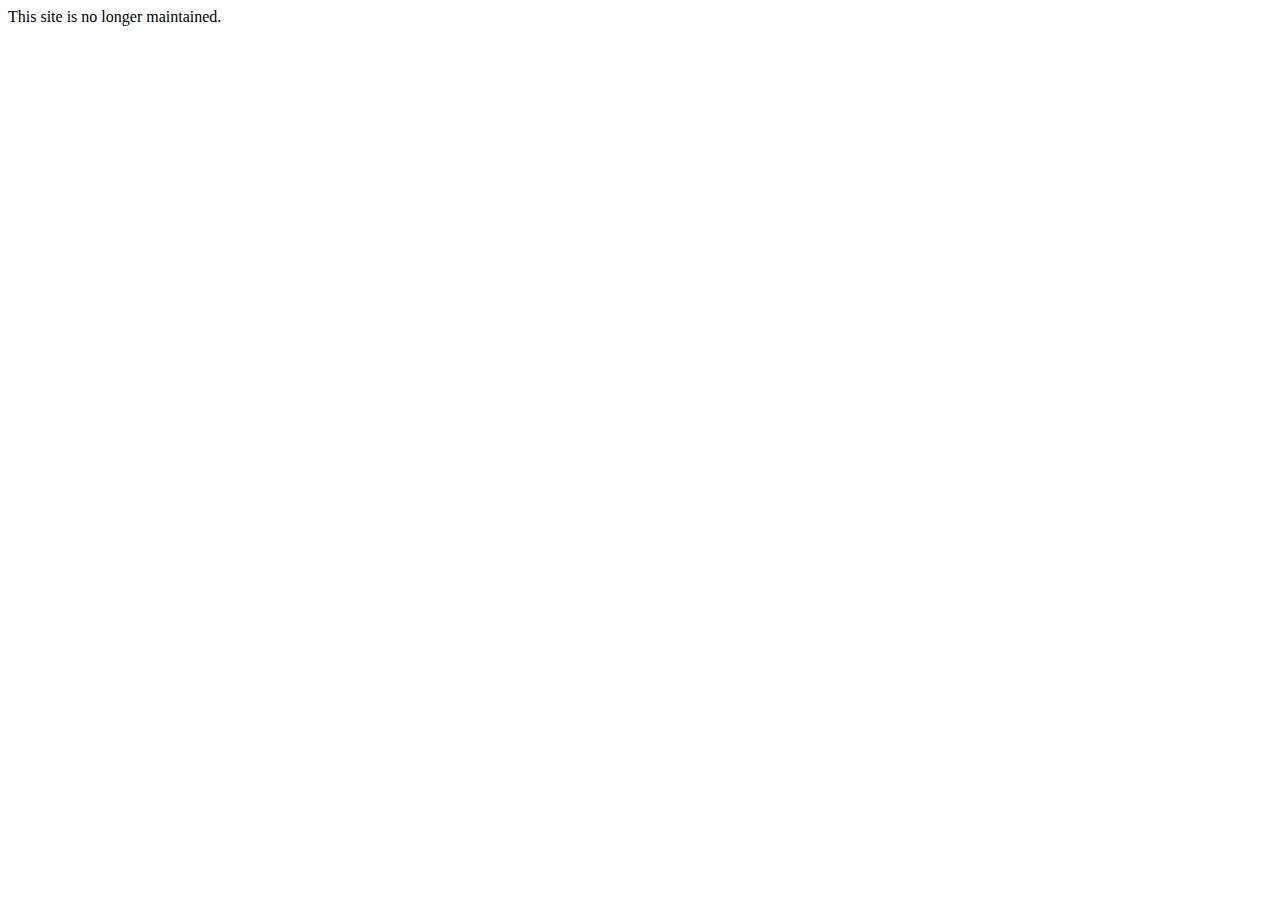
<file: index.html>
<!DOCTYPE html>
<html lang="zxx" class="no-js">
<head>
  <!-- Google Tag Manager -->
  <script>(function(w,d,s,l,i){w[l]=w[l]||[];w[l].push({'gtm.start':
  new Date().getTime(),event:'gtm.js'});var f=d.getElementsByTagName(s)[0],
  j=d.createElement(s),dl=l!='dataLayer'?'&l='+l:'';j.async=true;j.src=
  'https://www.googletagmanager.com/gtm.js?id='+i+dl;f.parentNode.insertBefore(j,f);
  })(window,document,'script','dataLayer','GTM-PL46B8R');</script>
  <!-- End Google Tag Manager -->
	<!-- Mobile Specific Meta -->
	<meta name="viewport" content="width=device-width, initial-scale=1, shrink-to-fit=no">
	<!-- Favicon-->
  <link rel="icon" type="image/png" href="img/favicon-32x32.png" sizes="32x32" />
  <link rel="icon" type="image/png" href="img/favicon-16x16.png" sizes="16x16" />
  <!-- Meta Tags -->
  <meta name="keywords" content="resume, resumes, resume review, resume critic, jobs, interviews, professional, consultant, next level resume, next level resumes">
  <meta name="description" content="Have an affordable professional resume consultant work with you to create the perfect resume." />
  <!-- Open Graph tags -->
  <meta property="og:url" content="http://nextlevelresu.me/" />
  <meta property="og:type" content="product" />
  <meta property="og:title" content="Next Level Resumes" />
  <meta property="og:description" content="Have an affordable professional resume consultant work with you to create the perfect resume." />
  <meta property="og:image" content="http://nextlevelresu.me/img/preview.png" />
	<!-- meta character set -->
	<meta charset="UTF-8">
	<!-- Site Title -->
	<title>Next Level Resumes</title>

	</head>
	<body class="dup-body">
    <!-- Google Tag Manager (noscript) -->
    <noscript><iframe src="https://www.googletagmanager.com/ns.html?id=GTM-PL46B8R"
    height="0" width="0" style="display:none;visibility:hidden"></iframe></noscript>
    <!-- End Google Tag Manager (noscript) -->

		<div>This site is no longer maintained.</div>

		<script src="js/vendor/jquery-2.2.4.min.js"></script>
		<script src="https://cdnjs.cloudflare.com/ajax/libs/popper.js/1.11.0/umd/popper.min.js" integrity="sha384-b/U6ypiBEHpOf/4+1nzFpr53nxSS+GLCkfwBdFNTxtclqqenISfwAzpKaMNFNmj4" crossorigin="anonymous"></script>
		<script src="js/vendor/bootstrap.min.js"></script>
		<script src="js/jquery.ajaxchimp.min.js"></script>
		<script src="js/owl.carousel.min.js"></script>
		<script src="js/jquery.nice-select.min.js"></script>
		<script src="js/jquery.magnific-popup.min.js"></script>
		<script src="js/main.js"></script>
	</body>
</html>
</file>
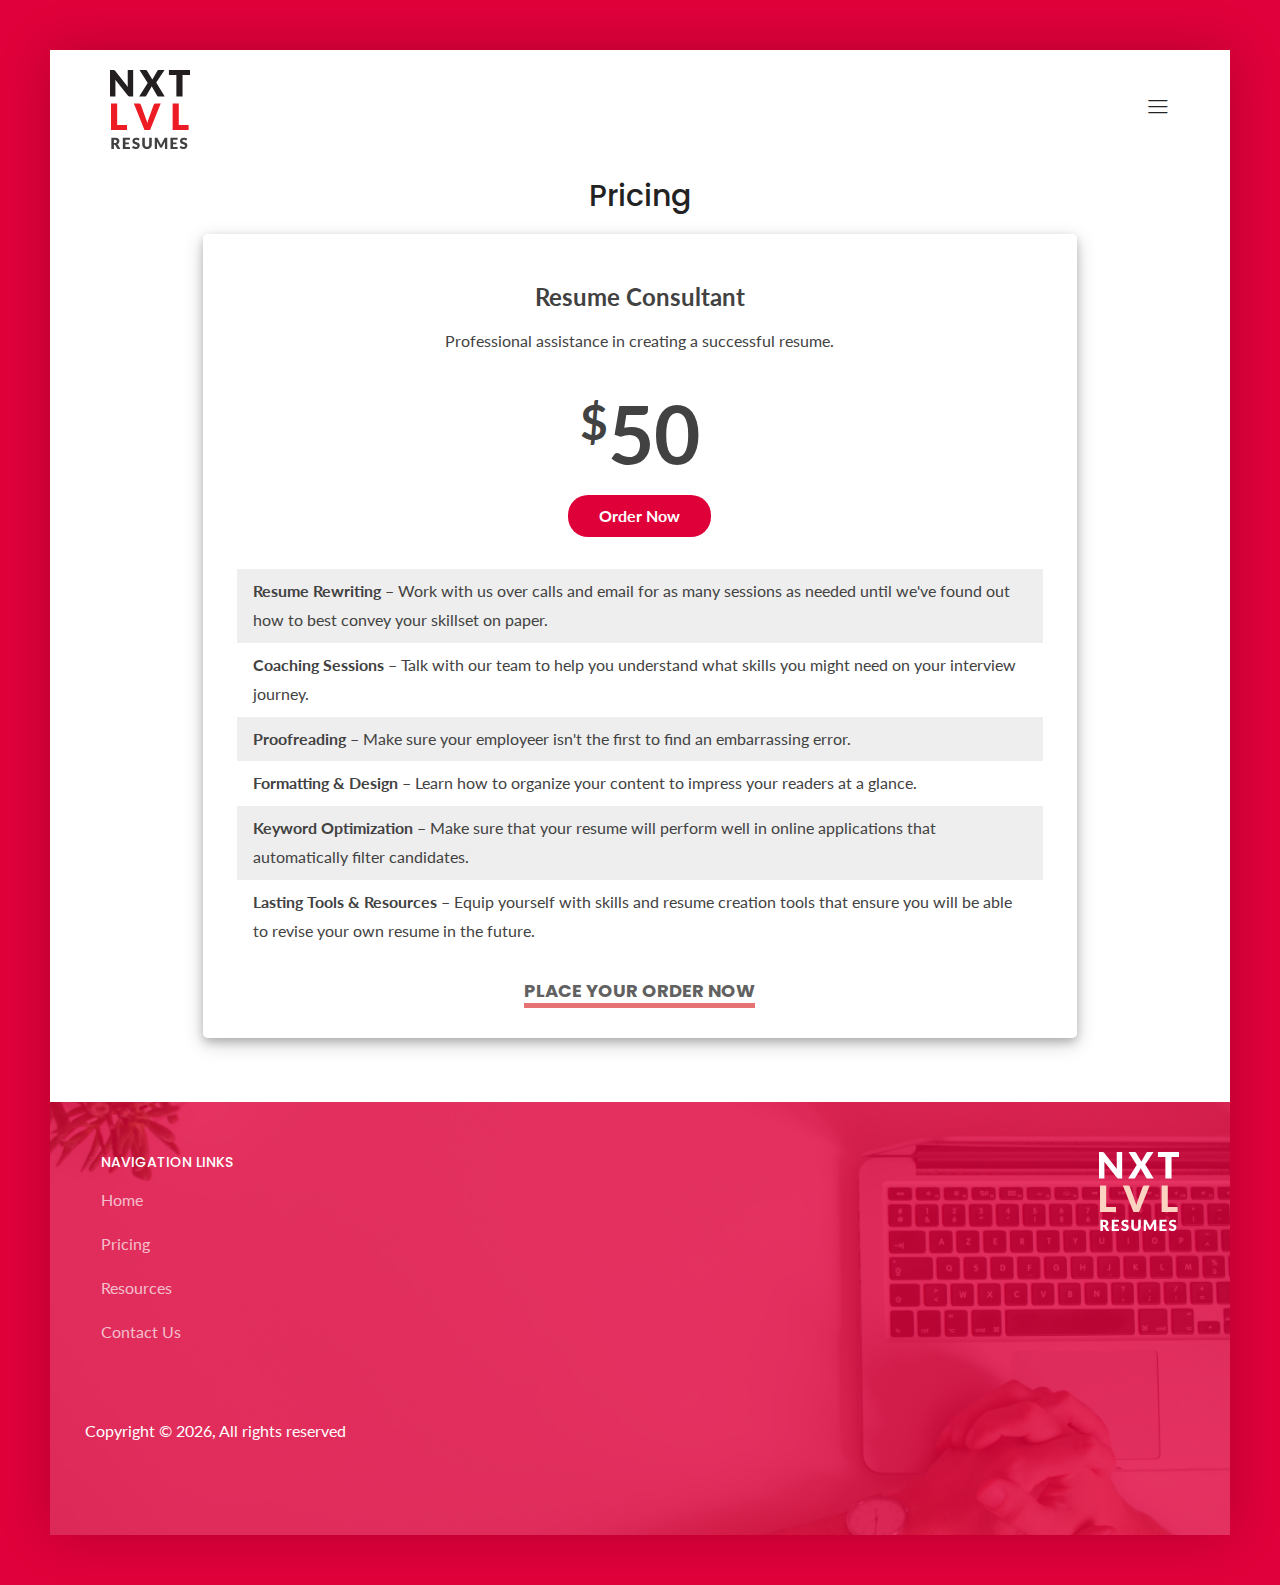
<file: pricing.html>
<!DOCTYPE html>
<html lang="zxx" class="no-js">
<head>
  <!-- Google Tag Manager -->
  <script>(function(w,d,s,l,i){w[l]=w[l]||[];w[l].push({'gtm.start':
  new Date().getTime(),event:'gtm.js'});var f=d.getElementsByTagName(s)[0],
  j=d.createElement(s),dl=l!='dataLayer'?'&l='+l:'';j.async=true;j.src=
  'https://www.googletagmanager.com/gtm.js?id='+i+dl;f.parentNode.insertBefore(j,f);
  })(window,document,'script','dataLayer','GTM-PL46B8R');</script>
  <!-- End Google Tag Manager -->
	<!-- Mobile Specific Meta -->
	<meta name="viewport" content="width=device-width, initial-scale=1, shrink-to-fit=no">
	<!-- Favicon-->
  <link rel="icon" type="image/png" href="img/favicon-32x32.png" sizes="32x32" />
  <link rel="icon" type="image/png" href="img/favicon-16x16.png" sizes="16x16" />
	<!-- Meta Tags -->
	<meta name="keywords" content="resume, resumes, resume review, resume critic, jobs, interviews, professional, consultant">
  <meta name="description" content="Have an affordable professional resume consultant work with you to create the perfect resume." />
  <!-- Open Graph tags -->
  <meta property="og:url" content="http://nextlevelresu.me/" />
  <meta property="og:type" content="product" />
  <meta property="og:title" content="Next Level Resumes – Pricing" />
  <meta property="og:description" content="Have an affordable professional resume consultant work with you to create the perfect resume." />
  <meta property="og:image" content="http://nextlevelresu.me/img/preview.png" />
	<!-- meta character set -->
	<meta charset="UTF-8">
	<!-- Site Title -->
	<title>Pricing</title>

	<link href="https://fonts.googleapis.com/css?family=Poppins:100,300,500" rel="stylesheet">
  <link href="https://fonts.googleapis.com/css?family=Lato:400,700" rel="stylesheet">
		<!--
		CSS
		============================================= -->
		<link rel="stylesheet" href="css/linearicons.css">
		<link rel="stylesheet" href="css/owl.carousel.css">
		<link rel="stylesheet" href="css/font-awesome.min.css">
		<link rel="stylesheet" href="css/nice-select.css">
		<link rel="stylesheet" href="css/magnific-popup.css">
		<link rel="stylesheet" href="css/bootstrap.css">
		<link rel="stylesheet" href="css/main.css">
    <link rel="stylesheet" href="css/custom.css">
	</head>
	<body class="dup-body">
    <!-- Google Tag Manager (noscript) -->
    <noscript><iframe src="https://www.googletagmanager.com/ns.html?id=GTM-PL46B8R"
    height="0" width="0" style="display:none;visibility:hidden"></iframe></noscript>
    <!-- End Google Tag Manager (noscript) -->
		<div class="dup-body-wrap">
			<!-- Start Header Area -->
			<header class="default-header">
				<div class="header-wrap">
					<div class="header-top d-flex justify-content-between align-items-center">
						<div class="logo">
              <a href="index.html"><img src="img/logo.svg" style="width:5rem" alt=""></a>
						</div>
						<div class="main-menubar d-flex align-items-center">
							<nav class="hide">
                <a href="index.html">Home</a>
								<a href="pricing.html">Pricing</a>
								<a href="resources.html">Resources</a>
							</nav>
							<div class="menu-bar"><span class="lnr lnr-menu"></span></div>
						</div>
					</div>
				</div>
			</header>
		<!-- End Header Area -->
		<!-- Start Banner Area -->
		<section class="generic-banner relative">
			<div class="container">
				<div class="row justify-content-center">
					<div class="col-lg-10">
						<div class="banner-content normal-page" style="padding-top:8rem;padding-bottom:4rem;">
							<h2 class="text-center">Pricing</h2>

              <div class="pricing-box">
                <p style="font-weight:bold;font-size:1.5rem;">Resume Consultant</p>
                <p>Professional assistance in creating a successful resume.</p>
                <div style="padding-top:1rem;padding-bottom:1rem;">
                  <p style="font-weight:bold;font-size:5rem;padding:2rem;"><sup style="color:#424242;font-size:3rem">$</sup>50</p>
                  <a href="https://zohosecurepay.com/checkout/8rzsr2b-vgiw2kw79sux2/Next-Level-Resume-Consultant" id="pay-1" style="margin:1rem;text-decoration:none" class="genric-btn primary circle">Order Now</a>
                </div>

                <div class="price-row dark-row"><b>Resume Rewriting</b> – Work with us over calls and email for as many sessions as needed until we've found out how to best convey your skillset on paper.</div>
                <div class="price-row light-row"><b>Coaching Sessions</b> – Talk with our team to help you understand what skills you might need on your interview journey.</div>
                <div class="price-row dark-row"><b>Proofreading</b> – Make sure your employeer isn't the first to find an embarrassing error.</div>
                <div class="price-row light-row"><b>Formatting & Design</b> – Learn how to organize your content to impress your readers at a glance.</div>
                <div class="price-row dark-row"><b>Keyword Optimization</b> – Make sure that your resume will perform well in online applications that automatically filter candidates.</div>
                <div class="price-row light-row"><b>Lasting Tools & Resources</b> – Equip yourself with skills and resume creation tools that ensure you will be able to revise your own resume in the future.</div>

                <h4 class="order-link"><a href="https://zohosecurepay.com/checkout/8rzsr2b-vgiw2kw79sux2/Next-Level-Resume-Consultant" id="pay-2">PLACE YOUR ORDER NOW</a></h4>

              </div>

              <!-- <div class="">
                <p style="font-weight:bold;font-size:70px;text-align:center;padding:1rem;">$50</p>
                <h3 >Resume Consultant</h3>
                <p>Professional assistance in creating a successful resume.</p>
              </div> -->

						</div>
					</div>
				</div>
			</div>
		</section>


		<!-- Strat Footer Area -->
    <footer class="section-gap footer-widget-area">
			<div class="overlay overlay-bg"></div>
			<div class="container">
				<div class="row justify-content-between" style="padding-left:1rem;padding-right:1rem;">
					<div class="col-lg-3 col-sm-6">
						<div class="single-footer-widget">
							<h6 class="text-white text-uppercase mb-20">Navigation Links</h6>
							<ul class="footer-nav">
                <li><a href="index.html">Home</a></li>
								<li><a href="pricing.html">Pricing</a></li>
								<li><a href="resources.html">Resources</a></li>
								<li><a href="mailto:inquiries@nextlevelresu.me">Contact Us</a></li>
							</ul>
						</div>
					</div>
					<div class="col-lg-3 col-sm-6">
						<div class="single-footer-widget" style="float:right">
              <a href="index.html"><img src="img/logo2.svg" style="width:5rem" alt=""></a>
						</div>
					</div>
				</div>
				<div class="footer-bottom d-flex justify-content-between align-items-center flex-wrap">
					<p class="footer-text m-0">Copyright &copy; <span id="copyrt"></span>, All rights reserved</p>
				</div>
			</div>
		</footer>
		<!-- End Footer Area -->
		</div>

    <!-- Update Copyright year -->
    <script type="text/javascript">
      var curYear = new Date().getFullYear();
      document.getElementById('copyrt').innerHTML += curYear;
    </script>
		<script src="js/vendor/jquery-2.2.4.min.js"></script>
		<script src="https://cdnjs.cloudflare.com/ajax/libs/popper.js/1.11.0/umd/popper.min.js" integrity="sha384-b/U6ypiBEHpOf/4+1nzFpr53nxSS+GLCkfwBdFNTxtclqqenISfwAzpKaMNFNmj4" crossorigin="anonymous"></script>
		<script src="js/vendor/bootstrap.min.js"></script>
		<script src="js/jquery.ajaxchimp.min.js"></script>
		<script src="js/owl.carousel.min.js"></script>
		<script src="js/jquery.nice-select.min.js"></script>
		<script src="js/jquery.magnific-popup.min.js"></script>
		<script src="js/main.js"></script>
	</body>
</html>
</file>
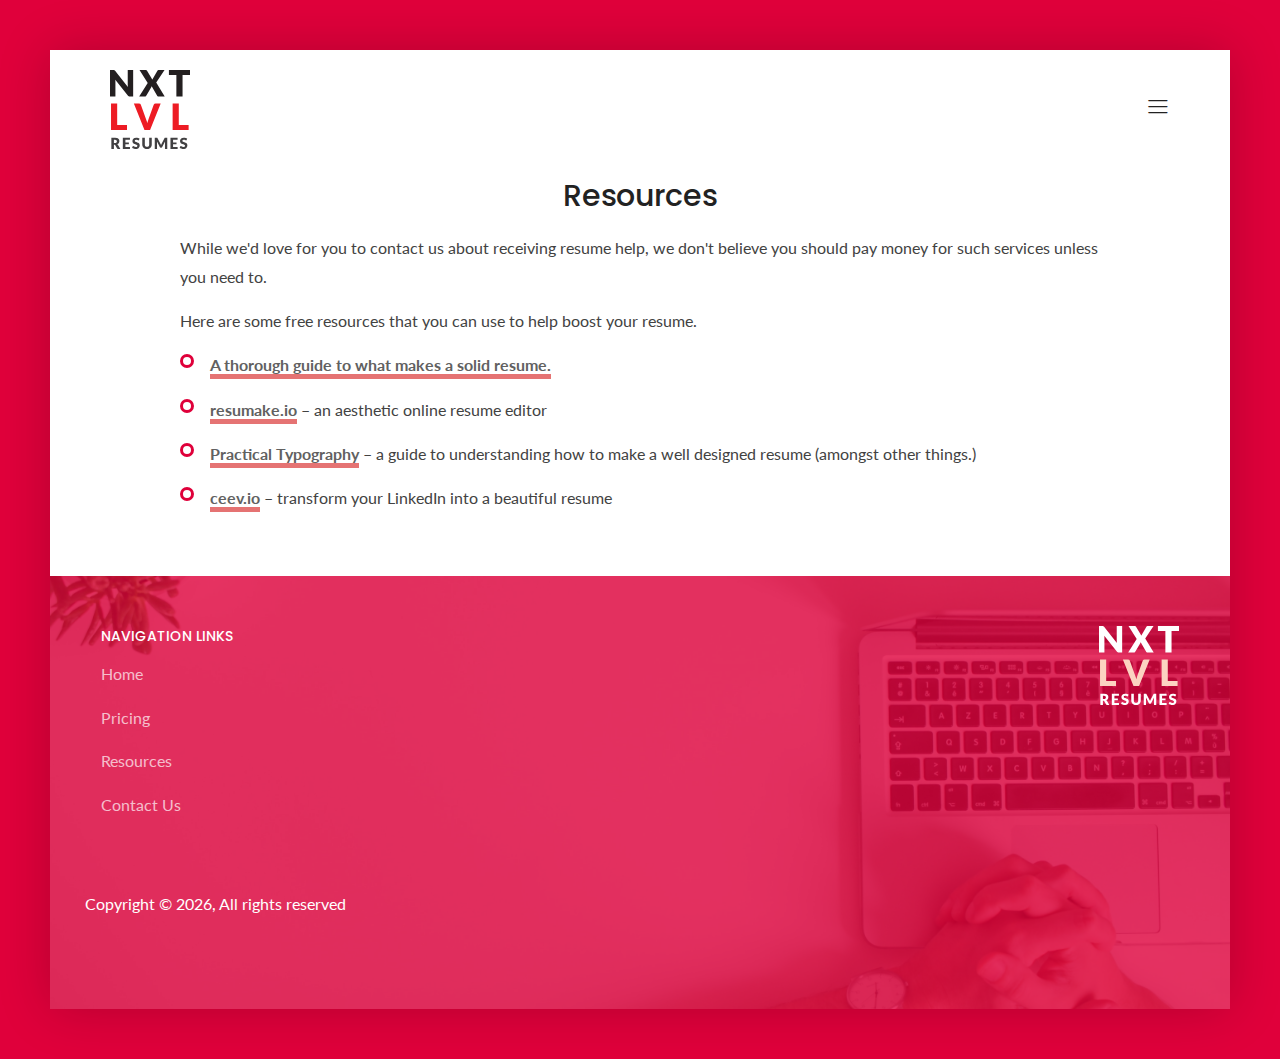
<file: resources.html>
<!DOCTYPE html>
<html lang="zxx" class="no-js">
<head>
  <!-- Google Tag Manager -->
  <script>(function(w,d,s,l,i){w[l]=w[l]||[];w[l].push({'gtm.start':
  new Date().getTime(),event:'gtm.js'});var f=d.getElementsByTagName(s)[0],
  j=d.createElement(s),dl=l!='dataLayer'?'&l='+l:'';j.async=true;j.src=
  'https://www.googletagmanager.com/gtm.js?id='+i+dl;f.parentNode.insertBefore(j,f);
  })(window,document,'script','dataLayer','GTM-PL46B8R');</script>
  <!-- End Google Tag Manager -->
	<!-- Mobile Specific Meta -->
	<meta name="viewport" content="width=device-width, initial-scale=1, shrink-to-fit=no">
	<!-- Favicon-->
  <link rel="icon" type="image/png" href="img/favicon-32x32.png" sizes="32x32" />
  <link rel="icon" type="image/png" href="img/favicon-16x16.png" sizes="16x16" />
  <!-- Meta Tags -->
  <meta name="keywords" content="resume, resumes, resume review, resume critic, jobs, interviews, professional, consultant">
  <meta name="description" content="Have an affordable professional resume consultant work with you to create the perfect resume." />
  <!-- Open Graph tags -->
  <meta property="og:url" content="http://nextlevelresu.me/" />
  <meta property="og:type" content="product" />
  <meta property="og:title" content="Next Level Resumes – Resources" />
  <meta property="og:description" content="Have an affordable professional resume consultant work with you to create the perfect resume." />
  <meta property="og:image" content="http://nextlevelresu.me/img/preview.png" />
	<!-- meta character set -->
	<meta charset="UTF-8">
	<!-- Site Title -->
	<title>Resources</title>

	<link href="https://fonts.googleapis.com/css?family=Poppins:100,300,500" rel="stylesheet">
  <link href="https://fonts.googleapis.com/css?family=Lato:400,700" rel="stylesheet">
		<!--
		CSS
		============================================= -->
		<link rel="stylesheet" href="css/linearicons.css">
		<link rel="stylesheet" href="css/owl.carousel.css">
		<link rel="stylesheet" href="css/font-awesome.min.css">
		<link rel="stylesheet" href="css/nice-select.css">
		<link rel="stylesheet" href="css/magnific-popup.css">
		<link rel="stylesheet" href="css/bootstrap.css">
		<link rel="stylesheet" href="css/main.css">
    <link rel="stylesheet" href="css/custom.css">
	</head>
	<body class="dup-body">
    <!-- Google Tag Manager (noscript) -->
    <noscript><iframe src="https://www.googletagmanager.com/ns.html?id=GTM-PL46B8R"
    height="0" width="0" style="display:none;visibility:hidden"></iframe></noscript>
    <!-- End Google Tag Manager (noscript) -->
		<div class="dup-body-wrap">
			<!-- Start Header Area -->
			<header class="default-header">
				<div class="header-wrap">
					<div class="header-top d-flex justify-content-between align-items-center">
						<div class="logo">
              <a href="index.html"><img src="img/logo.svg" style="width:5rem" alt=""></a>
						</div>
						<div class="main-menubar d-flex align-items-center">
							<nav class="hide">
                <a href="index.html">Home</a>
								<a href="pricing.html">Pricing</a>
								<a href="resources.html">Resources</a>
							</nav>
							<div class="menu-bar"><span class="lnr lnr-menu"></span></div>
						</div>
					</div>
				</div>
			</header>
		<!-- End Header Area -->
		<!-- Start Banner Area -->
		<section class="generic-banner relative">
			<div class="container">
				<div class="row justify-content-center">
					<div class="col-lg-10">
						<div class="banner-content normal-page" style="padding-top:8rem;padding-bottom:4rem;">
							<h2 class="text-center">Resources</h2>
              <p>While we'd love for you to contact us about receiving resume help, we don't believe you should pay money for such services unless you need to.</p>
              <p>Here are some free resources that you can use to help boost your resume.</p>
              <ul class="unordered-list">
                <li><a href="https://medium.com/@RyanJosephHill/the-perfect-resume-34321750da58">A thorough guide to what makes a solid resume.</a></li>
                <li><a href="https://resumake.io/">resumake.io</a> – an aesthetic online resume editor</li>
                <li><a href="https://practicaltypography.com/resumes.html">Practical Typography</a> – a guide to understanding how to make a well designed resume (amongst other things.)</li>
                <li><a href="https://ceev.io/">ceev.io</a> – transform your LinkedIn into a beautiful resume</li>
              </ul>
						</div>
					</div>
				</div>
			</div>
		</section>


		<!-- Strat Footer Area -->
    <footer class="section-gap footer-widget-area">
			<div class="overlay overlay-bg"></div>
			<div class="container">
				<div class="row justify-content-between" style="padding-left:1rem;padding-right:1rem;">
					<div class="col-lg-3 col-sm-6">
						<div class="single-footer-widget">
							<h6 class="text-white text-uppercase mb-20">Navigation Links</h6>
							<ul class="footer-nav">
                <li><a href="index.html">Home</a></li>
								<li><a href="pricing.html">Pricing</a></li>
								<li><a href="resources.html">Resources</a></li>
								<li><a href="mailto:inquiries@nextlevelresu.me">Contact Us</a></li>
							</ul>
						</div>
					</div>
					<div class="col-lg-3 col-sm-6">
						<div class="single-footer-widget" style="float:right">
              <a href="index.html"><img src="img/logo2.svg" style="width:5rem" alt=""></a>
						</div>
					</div>
				</div>
				<div class="footer-bottom d-flex justify-content-between align-items-center flex-wrap">
					<p class="footer-text m-0">Copyright &copy; <span id="copyrt"></span>, All rights reserved</p>
				</div>
			</div>
		</footer>
		<!-- End Footer Area -->
		</div>

    <!-- Update Copyright year -->
    <script type="text/javascript">
      var curYear = new Date().getFullYear();
      document.getElementById('copyrt').innerHTML += curYear;
    </script>
		<script src="js/vendor/jquery-2.2.4.min.js"></script>
		<script src="https://cdnjs.cloudflare.com/ajax/libs/popper.js/1.11.0/umd/popper.min.js" integrity="sha384-b/U6ypiBEHpOf/4+1nzFpr53nxSS+GLCkfwBdFNTxtclqqenISfwAzpKaMNFNmj4" crossorigin="anonymous"></script>
		<script src="js/vendor/bootstrap.min.js"></script>
		<script src="js/jquery.ajaxchimp.min.js"></script>
		<script src="js/owl.carousel.min.js"></script>
		<script src="js/jquery.nice-select.min.js"></script>
		<script src="js/jquery.magnific-popup.min.js"></script>
		<script src="js/main.js"></script>
	</body>
</html>
</file>
<file: css/linearicons.css>
@font-face {
	font-family: 'Linearicons-Free';
	src:url('../fonts/Linearicons-Free.eot?w118d');
	src:url('../fonts/Linearicons-Free.eot?#iefixw118d') format('embedded-opentype'),
		url('../fonts/Linearicons-Free.woff2?w118d') format('woff2'),
		url('../fonts/Linearicons-Free.woff?w118d') format('woff'),
		url('../fonts/Linearicons-Free.ttf?w118d') format('truetype'),
		url('../fonts/Linearicons-Free.svg?w118d#Linearicons-Free') format('svg');
	font-weight: normal;
	font-style: normal;
}

.lnr {
	font-family: 'Linearicons-Free';
	speak: none;
	font-style: normal;
	font-weight: normal;
	font-variant: normal;
	text-transform: none;
	line-height: 1;

	/* Better Font Rendering =========== */
	-webkit-font-smoothing: antialiased;
	-moz-osx-font-smoothing: grayscale;
}

.lnr-home:before {
	content: "\e800";
}
.lnr-apartment:before {
	content: "\e801";
}
.lnr-pencil:before {
	content: "\e802";
}
.lnr-magic-wand:before {
	content: "\e803";
}
.lnr-drop:before {
	content: "\e804";
}
.lnr-lighter:before {
	content: "\e805";
}
.lnr-poop:before {
	content: "\e806";
}
.lnr-sun:before {
	content: "\e807";
}
.lnr-moon:before {
	content: "\e808";
}
.lnr-cloud:before {
	content: "\e809";
}
.lnr-cloud-upload:before {
	content: "\e80a";
}
.lnr-cloud-download:before {
	content: "\e80b";
}
.lnr-cloud-sync:before {
	content: "\e80c";
}
.lnr-cloud-check:before {
	content: "\e80d";
}
.lnr-database:before {
	content: "\e80e";
}
.lnr-lock:before {
	content: "\e80f";
}
.lnr-cog:before {
	content: "\e810";
}
.lnr-trash:before {
	content: "\e811";
}
.lnr-dice:before {
	content: "\e812";
}
.lnr-heart:before {
	content: "\e813";
}
.lnr-star:before {
	content: "\e814";
}
.lnr-star-half:before {
	content: "\e815";
}
.lnr-star-empty:before {
	content: "\e816";
}
.lnr-flag:before {
	content: "\e817";
}
.lnr-envelope:before {
	content: "\e818";
}
.lnr-paperclip:before {
	content: "\e819";
}
.lnr-inbox:before {
	content: "\e81a";
}
.lnr-eye:before {
	content: "\e81b";
}
.lnr-printer:before {
	content: "\e81c";
}
.lnr-file-empty:before {
	content: "\e81d";
}
.lnr-file-add:before {
	content: "\e81e";
}
.lnr-enter:before {
	content: "\e81f";
}
.lnr-exit:before {
	content: "\e820";
}
.lnr-graduation-hat:before {
	content: "\e821";
}
.lnr-license:before {
	content: "\e822";
}
.lnr-music-note:before {
	content: "\e823";
}
.lnr-film-play:before {
	content: "\e824";
}
.lnr-camera-video:before {
	content: "\e825";
}
.lnr-camera:before {
	content: "\e826";
}
.lnr-picture:before {
	content: "\e827";
}
.lnr-book:before {
	content: "\e828";
}
.lnr-bookmark:before {
	content: "\e829";
}
.lnr-user:before {
	content: "\e82a";
}
.lnr-users:before {
	content: "\e82b";
}
.lnr-shirt:before {
	content: "\e82c";
}
.lnr-store:before {
	content: "\e82d";
}
.lnr-cart:before {
	content: "\e82e";
}
.lnr-tag:before {
	content: "\e82f";
}
.lnr-phone-handset:before {
	content: "\e830";
}
.lnr-phone:before {
	content: "\e831";
}
.lnr-pushpin:before {
	content: "\e832";
}
.lnr-map-marker:before {
	content: "\e833";
}
.lnr-map:before {
	content: "\e834";
}
.lnr-location:before {
	content: "\e835";
}
.lnr-calendar-full:before {
	content: "\e836";
}
.lnr-keyboard:before {
	content: "\e837";
}
.lnr-spell-check:before {
	content: "\e838";
}
.lnr-screen:before {
	content: "\e839";
}
.lnr-smartphone:before {
	content: "\e83a";
}
.lnr-tablet:before {
	content: "\e83b";
}
.lnr-laptop:before {
	content: "\e83c";
}
.lnr-laptop-phone:before {
	content: "\e83d";
}
.lnr-power-switch:before {
	content: "\e83e";
}
.lnr-bubble:before {
	content: "\e83f";
}
.lnr-heart-pulse:before {
	content: "\e840";
}
.lnr-construction:before {
	content: "\e841";
}
.lnr-pie-chart:before {
	content: "\e842";
}
.lnr-chart-bars:before {
	content: "\e843";
}
.lnr-gift:before {
	content: "\e844";
}
.lnr-diamond:before {
	content: "\e845";
}
.lnr-linearicons:before {
	content: "\e846";
}
.lnr-dinner:before {
	content: "\e847";
}
.lnr-coffee-cup:before {
	content: "\e848";
}
.lnr-leaf:before {
	content: "\e849";
}
.lnr-paw:before {
	content: "\e84a";
}
.lnr-rocket:before {
	content: "\e84b";
}
.lnr-briefcase:before {
	content: "\e84c";
}
.lnr-bus:before {
	content: "\e84d";
}
.lnr-car:before {
	content: "\e84e";
}
.lnr-train:before {
	content: "\e84f";
}
.lnr-bicycle:before {
	content: "\e850";
}
.lnr-wheelchair:before {
	content: "\e851";
}
.lnr-select:before {
	content: "\e852";
}
.lnr-earth:before {
	content: "\e853";
}
.lnr-smile:before {
	content: "\e854";
}
.lnr-sad:before {
	content: "\e855";
}
.lnr-neutral:before {
	content: "\e856";
}
.lnr-mustache:before {
	content: "\e857";
}
.lnr-alarm:before {
	content: "\e858";
}
.lnr-bullhorn:before {
	content: "\e859";
}
.lnr-volume-high:before {
	content: "\e85a";
}
.lnr-volume-medium:before {
	content: "\e85b";
}
.lnr-volume-low:before {
	content: "\e85c";
}
.lnr-volume:before {
	content: "\e85d";
}
.lnr-mic:before {
	content: "\e85e";
}
.lnr-hourglass:before {
	content: "\e85f";
}
.lnr-undo:before {
	content: "\e860";
}
.lnr-redo:before {
	content: "\e861";
}
.lnr-sync:before {
	content: "\e862";
}
.lnr-history:before {
	content: "\e863";
}
.lnr-clock:before {
	content: "\e864";
}
.lnr-download:before {
	content: "\e865";
}
.lnr-upload:before {
	content: "\e866";
}
.lnr-enter-down:before {
	content: "\e867";
}
.lnr-exit-up:before {
	content: "\e868";
}
.lnr-bug:before {
	content: "\e869";
}
.lnr-code:before {
	content: "\e86a";
}
.lnr-link:before {
	content: "\e86b";
}
.lnr-unlink:before {
	content: "\e86c";
}
.lnr-thumbs-up:before {
	content: "\e86d";
}
.lnr-thumbs-down:before {
	content: "\e86e";
}
.lnr-magnifier:before {
	content: "\e86f";
}
.lnr-cross:before {
	content: "\e870";
}
.lnr-menu:before {
	content: "\e871";
}
.lnr-list:before {
	content: "\e872";
}
.lnr-chevron-up:before {
	content: "\e873";
}
.lnr-chevron-down:before {
	content: "\e874";
}
.lnr-chevron-left:before {
	content: "\e875";
}
.lnr-chevron-right:before {
	content: "\e876";
}
.lnr-arrow-up:before {
	content: "\e877";
}
.lnr-arrow-down:before {
	content: "\e878";
}
.lnr-arrow-left:before {
	content: "\e879";
}
.lnr-arrow-right:before {
	content: "\e87a";
}
.lnr-move:before {
	content: "\e87b";
}
.lnr-warning:before {
	content: "\e87c";
}
.lnr-question-circle:before {
	content: "\e87d";
}
.lnr-menu-circle:before {
	content: "\e87e";
}
.lnr-checkmark-circle:before {
	content: "\e87f";
}
.lnr-cross-circle:before {
	content: "\e880";
}
.lnr-plus-circle:before {
	content: "\e881";
}
.lnr-circle-minus:before {
	content: "\e882";
}
.lnr-arrow-up-circle:before {
	content: "\e883";
}
.lnr-arrow-down-circle:before {
	content: "\e884";
}
.lnr-arrow-left-circle:before {
	content: "\e885";
}
.lnr-arrow-right-circle:before {
	content: "\e886";
}
.lnr-chevron-up-circle:before {
	content: "\e887";
}
.lnr-chevron-down-circle:before {
	content: "\e888";
}
.lnr-chevron-left-circle:before {
	content: "\e889";
}
.lnr-chevron-right-circle:before {
	content: "\e88a";
}
.lnr-crop:before {
	content: "\e88b";
}
.lnr-frame-expand:before {
	content: "\e88c";
}
.lnr-frame-contract:before {
	content: "\e88d";
}
.lnr-layers:before {
	content: "\e88e";
}
.lnr-funnel:before {
	content: "\e88f";
}
.lnr-text-format:before {
	content: "\e890";
}
.lnr-text-format-remove:before {
	content: "\e891";
}
.lnr-text-size:before {
	content: "\e892";
}
.lnr-bold:before {
	content: "\e893";
}
.lnr-italic:before {
	content: "\e894";
}
.lnr-underline:before {
	content: "\e895";
}
.lnr-strikethrough:before {
	content: "\e896";
}
.lnr-highlight:before {
	content: "\e897";
}
.lnr-text-align-left:before {
	content: "\e898";
}
.lnr-text-align-center:before {
	content: "\e899";
}
.lnr-text-align-right:before {
	content: "\e89a";
}
.lnr-text-align-justify:before {
	content: "\e89b";
}
.lnr-line-spacing:before {
	content: "\e89c";
}
.lnr-indent-increase:before {
	content: "\e89d";
}
.lnr-indent-decrease:before {
	content: "\e89e";
}
.lnr-pilcrow:before {
	content: "\e89f";
}
.lnr-direction-ltr:before {
	content: "\e8a0";
}
.lnr-direction-rtl:before {
	content: "\e8a1";
}
.lnr-page-break:before {
	content: "\e8a2";
}
.lnr-sort-alpha-asc:before {
	content: "\e8a3";
}
.lnr-sort-amount-asc:before {
	content: "\e8a4";
}
.lnr-hand:before {
	content: "\e8a5";
}
.lnr-pointer-up:before {
	content: "\e8a6";
}
.lnr-pointer-right:before {
	content: "\e8a7";
}
.lnr-pointer-down:before {
	content: "\e8a8";
}
.lnr-pointer-left:before {
	content: "\e8a9";
}
</file>
<file: css/nice-select.css>
.nice-select {
  -webkit-tap-highlight-color: transparent;
  background-color: #fff;
  border-radius: 5px;
  border: solid 1px #e8e8e8;
  box-sizing: border-box;
  clear: both;
  cursor: pointer;
  display: block;
  float: left;
  font-family: inherit;
  font-size: 14px;
  font-weight: normal;
  height: 42px;
  line-height: 40px;
  outline: none;
  padding-left: 18px;
  padding-right: 30px;
  position: relative;
  text-align: left !important;
  -webkit-transition: all 0.2s ease-in-out;
  transition: all 0.2s ease-in-out;
  -webkit-user-select: none;
     -moz-user-select: none;
      -ms-user-select: none;
          user-select: none;
  white-space: nowrap;
  width: auto; }
  .nice-select:hover {
    border-color: #dbdbdb; }
  .nice-select:active, .nice-select.open, .nice-select:focus {
    border-color: #999; }
  .nice-select:after {
    border-bottom: 2px solid #999;
    border-right: 2px solid #999;
    content: '';
    display: block;
    height: 5px;
    margin-top: -4px;
    pointer-events: none;
    position: absolute;
    right: 12px;
    top: 50%;
    -webkit-transform-origin: 66% 66%;
        -ms-transform-origin: 66% 66%;
            transform-origin: 66% 66%;
    -webkit-transform: rotate(45deg);
        -ms-transform: rotate(45deg);
            transform: rotate(45deg);
    -webkit-transition: all 0.15s ease-in-out;
    transition: all 0.15s ease-in-out;
    width: 5px; }
  .nice-select.open:after {
    -webkit-transform: rotate(-135deg);
        -ms-transform: rotate(-135deg);
            transform: rotate(-135deg); }
  .nice-select.open .list {
    opacity: 1;
    pointer-events: auto;
    -webkit-transform: scale(1) translateY(0);
        -ms-transform: scale(1) translateY(0);
            transform: scale(1) translateY(0); }
  .nice-select.disabled {
    border-color: #ededed;
    color: #999;
    pointer-events: none; }
    .nice-select.disabled:after {
      border-color: #cccccc; }
  .nice-select.wide {
    width: 100%; }
    .nice-select.wide .list {
      left: 0 !important;
      right: 0 !important; }
  .nice-select.right {
    float: right; }
    .nice-select.right .list {
      left: auto;
      right: 0; }
  .nice-select.small {
    font-size: 12px;
    height: 36px;
    line-height: 34px; }
    .nice-select.small:after {
      height: 4px;
      width: 4px; }
    .nice-select.small .option {
      line-height: 34px;
      min-height: 34px; }
  .nice-select .list {
    background-color: #fff;
    border-radius: 5px;
    box-shadow: 0 0 0 1px rgba(68, 68, 68, 0.11);
    box-sizing: border-box;
    margin-top: 4px;
    opacity: 0;
    overflow: hidden;
    padding: 0;
    pointer-events: none;
    position: absolute;
    top: 100%;
    left: 0;
    -webkit-transform-origin: 50% 0;
        -ms-transform-origin: 50% 0;
            transform-origin: 50% 0;
    -webkit-transform: scale(0.75) translateY(-21px);
        -ms-transform: scale(0.75) translateY(-21px);
            transform: scale(0.75) translateY(-21px);
    -webkit-transition: all 0.2s cubic-bezier(0.5, 0, 0, 1.25), opacity 0.15s ease-out;
    transition: all 0.2s cubic-bezier(0.5, 0, 0, 1.25), opacity 0.15s ease-out;
    z-index: 9; }
    .nice-select .list:hover .option:not(:hover) {
      background-color: transparent !important; }
  .nice-select .option {
    cursor: pointer;
    font-weight: 400;
    line-height: 40px;
    list-style: none;
    min-height: 40px;
    outline: none;
    padding-left: 18px;
    padding-right: 29px;
    text-align: left;
    -webkit-transition: all 0.2s;
    transition: all 0.2s; }
    .nice-select .option:hover, .nice-select .option.focus, .nice-select .option.selected.focus {
      background-color: #f6f6f6; }
    .nice-select .option.selected {
      font-weight: bold; }
    .nice-select .option.disabled {
      background-color: transparent;
      color: #999;
      cursor: default; }

.no-csspointerevents .nice-select .list {
  display: none; }

.no-csspointerevents .nice-select.open .list {
  display: block; }
</file>
<file: css/main.css>
/*--------------------------- Color variations ----------------------*/
/* Medium Layout: 1280px */
/* Tablet Layout: 768px */
/* Mobile Layout: 320px */
/* Wide Mobile Layout: 480px */
/* =================================== */
/*  Basic Style
/* =================================== */
::-moz-selection {
  /* Code for Firefox */
  background-color: #e0003b;
  color: #fff;
}

::selection {
  background-color: #e0003b;
  color: #fff;
}

::-webkit-input-placeholder {
  /* WebKit, Blink, Edge */
  color: #777777;
  font-weight: 300;
}

:-moz-placeholder {
  /* Mozilla Firefox 4 to 18 */
  color: #777777;
  opacity: 1;
  font-weight: 300;
}

::-moz-placeholder {
  /* Mozilla Firefox 19+ */
  color: #777777;
  opacity: 1;
  font-weight: 300;
}

:-ms-input-placeholder {
  /* Internet Explorer 10-11 */
  color: #777777;
  font-weight: 300;
}

::-ms-input-placeholder {
  /* Microsoft Edge */
  color: #777777;
  font-weight: 300;
}

body {
  color: #424242;
  font-family: "Lato", sans-serif;
  font-size: 16px;
  font-weight: 400;
  line-height: 1.8em;
  position: relative;
}

ol, ul {
  margin: 0;
  padding: 0;
  list-style: none;
}

select {
  display: block;
}

figure {
  margin: 0;
}

a {
  -webkit-transition: all 0.3s ease 0s;
  -moz-transition: all 0.3s ease 0s;
  -o-transition: all 0.3s ease 0s;
  transition: all 0.3s ease 0s;
}

iframe {
  border: 0;
}

a, a:focus, a:hover {
  text-decoration: none;
  outline: 0;
  color: #777777;
}

.btn.active.focus,
.btn.active:focus,
.btn.focus,
.btn.focus:active,
.btn:active:focus,
.btn:focus {
  text-decoration: none;
  outline: 0;
}

.card-panel {
  margin: 0;
  padding: 60px;
}

/**
 *  Typography
 *
 **/
.btn i, .btn-large i, .btn-floating i, .btn-large i, .btn-flat i {
  font-size: 1em;
  line-height: inherit;
}

.gray-bg {
  background: #f9f9ff;
}

h1, h2, h3,
h4, h5, h6 {
  font-family: "Poppins", sans-serif;
  color: #222222;
  line-height: 1.5em;
  margin-bottom: 0;
  margin-top: 0;
  font-weight: 500;
}

.h1, .h2, .h3,
.h4, .h5, .h6 {
  margin-bottom: 0;
  margin-top: 0;
  font-family: "Poppins", sans-serif;
  font-weight: 600;
  color: #222222;
}

h1, .h1 {
  font-size: 36px;
}

h2, .h2 {
  font-size: 30px;
}

h3, .h3 {
  font-size: 24px;
}

h4, .h4 {
  font-size: 18px;
}

h5, .h5 {
  font-size: 16px;
}

h6, .h6 {
  font-size: 14px;
  color: #222222;
}

td, th {
  border-radius: 0px;
}

/**
 * For modern browsers
 * 1. The space content is one way to avoid an Opera bug when the
 *    contenteditable attribute is included anywhere else in the document.
 *    Otherwise it causes space to appear at the top and bottom of elements
 *    that are clearfixed.
 * 2. The use of `table` rather than `block` is only necessary if using
 *    `:before` to contain the top-margins of child elements.
 */
.clear::before, .clear::after {
  content: " ";
  display: table;
}

.clear::after {
  clear: both;
}

.fz-11 {
  font-size: 11px;
}

.fz-12 {
  font-size: 12px;
}

.fz-13 {
  font-size: 13px;
}

.fz-14 {
  font-size: 14px;
}

.fz-15 {
  font-size: 15px;
}

.fz-16 {
  font-size: 16px;
}

.fz-18 {
  font-size: 18px;
}

.fz-30 {
  font-size: 30px;
}

.fz-48 {
  font-size: 48px !important;
}

.fw100 {
  font-weight: 100;
}

.fw300 {
  font-weight: 300;
}

.fw400 {
  font-weight: 400 !important;
}

.fw500 {
  font-weight: 500;
}

.f700 {
  font-weight: 700;
}

.fsi {
  font-style: italic;
}

.mt-10 {
  margin-top: 10px;
}

.mt-15 {
  margin-top: 15px;
}

.mt-20 {
  margin-top: 20px;
}

.mt-25 {
  margin-top: 25px;
}

.mt-30 {
  margin-top: 30px;
}

.mt-35 {
  margin-top: 35px;
}

.mt-40 {
  margin-top: 40px;
}

.mt-50 {
  margin-top: 50px;
}

.mt-60 {
  margin-top: 60px;
}

.mt-70 {
  margin-top: 70px;
}

.mt-80 {
  margin-top: 80px;
}

.mt-100 {
  margin-top: 100px;
}

.mt-120 {
  margin-top: 120px;
}

.mt-150 {
  margin-top: 150px;
}

.ml-0 {
  margin-left: 0 !important;
}

.ml-5 {
  margin-left: 5px !important;
}

.ml-10 {
  margin-left: 10px;
}

.ml-15 {
  margin-left: 15px;
}

.ml-20 {
  margin-left: 20px;
}

.ml-30 {
  margin-left: 30px;
}

.ml-50 {
  margin-left: 50px;
}

.mr-0 {
  margin-right: 0 !important;
}

.mr-5 {
  margin-right: 5px !important;
}

.mr-15 {
  margin-right: 15px;
}

.mr-10 {
  margin-right: 10px;
}

.mr-20 {
  margin-right: 20px;
}

.mr-30 {
  margin-right: 30px;
}

.mr-50 {
  margin-right: 50px;
}

.mb-0 {
  margin-bottom: 0px;
}

.mb-0-i {
  margin-bottom: 0px !important;
}

.mb-5 {
  margin-bottom: 5px;
}

.mb-10 {
  margin-bottom: 10px;
}

.mb-15 {
  margin-bottom: 15px;
}

.mb-20 {
  margin-bottom: 20px;
}

.mb-25 {
  margin-bottom: 25px;
}

.mb-30 {
  margin-bottom: 30px;
  margin-right: 0rem;
}

@media screen and (min-width: 1140px) {
  .mb-30 {
    margin-right: 5rem !important;
  }
}

.mb-40 {
  margin-bottom: 40px;
}

.mb-50 {
  margin-bottom: 50px;
}

.mb-60 {
  margin-bottom: 60px;
}

.mb-70 {
  margin-bottom: 70px;
}

.mb-80 {
  margin-bottom: 80px;
}

.mb-90 {
  margin-bottom: 90px;
}

.mb-100 {
  margin-bottom: 100px;
}

.pt-0 {
  padding-top: 0px;
}

.pt-10 {
  padding-top: 10px;
}

.pt-15 {
  padding-top: 15px;
}

.pt-20 {
  padding-top: 20px;
}

.pt-25 {
  padding-top: 25px;
}

.pt-30 {
  padding-top: 30px;
}

.pt-40 {
  padding-top: 40px;
}

.pt-50 {
  padding-top: 50px;
}

.pt-60 {
  padding-top: 60px;
}

.pt-70 {
  padding-top: 70px;
}

.pt-80 {
  padding-top: 80px;
}

.pt-90 {
  padding-top: 90px;
}

.pt-100 {
  padding-top: 100px;
}

.pt-150 {
  padding-top: 150px;
}

.pb-0 {
  padding-bottom: 0px;
}

.pb-10 {
  padding-bottom: 10px;
}

.pb-15 {
  padding-bottom: 15px;
}

.pb-20 {
  padding-bottom: 20px;
}

.pb-25 {
  padding-bottom: 25px;
}

.pb-30 {
  padding-bottom: 30px;
}

.pb-40 {
  padding-bottom: 40px;
}

.pb-50 {
  padding-bottom: 50px;
}

.pb-60 {
  padding-bottom: 60px;
}

.pb-70 {
  padding-bottom: 70px;
}

.pb-80 {
  padding-bottom: 80px;
}

.pb-90 {
  padding-bottom: 90px;
}

.pb-100 {
  padding-bottom: 100px;
}

.pb-150 {
  padding-bottom: 150px;
}

.pr-30 {
  padding-right: 30px;
}

.pl-30 {
  padding-left: 30px;
}

.p-40 {
  padding: 40px;
}

.float-left {
  float: left;
}

.float-right {
  float: right;
}

.text-italic {
  font-style: italic;
}

.text-white {
  color: #fff;
}

.transition {
  -webkit-transition: all 0.3s ease 0s;
  -moz-transition: all 0.3s ease 0s;
  -o-transition: all 0.3s ease 0s;
  transition: all 0.3s ease 0s;
}

.section-full {
  padding: 100px 0;
}

.section-half {
  padding: 75px 0;
}

.flex {
  display: -webkit-box;
  display: -webkit-flex;
  display: -moz-flex;
  display: -ms-flexbox;
  display: flex;
}

.inline-flex {
  display: -webkit-inline-box;
  display: -webkit-inline-flex;
  display: -moz-inline-flex;
  display: -ms-inline-flexbox;
  display: inline-flex;
}

.flex-grow {
  -webkit-box-flex: 1;
  -webkit-flex-grow: 1;
  -moz-flex-grow: 1;
  -ms-flex-positive: 1;
  flex-grow: 1;
}

.flex-wrap {
  -webkit-flex-wrap: wrap;
  -moz-flex-wrap: wrap;
  -ms-flex-wrap: wrap;
  flex-wrap: wrap;
}

.flex-left {
  -webkit-box-pack: start;
  -ms-flex-pack: start;
  -webkit-justify-content: flex-start;
  -moz-justify-content: flex-start;
  justify-content: flex-start;
}

.flex-middle {
  -webkit-box-align: center;
  -ms-flex-align: center;
  -webkit-align-items: center;
  -moz-align-items: center;
  align-items: center;
}

.flex-right {
  -webkit-box-pack: end;
  -ms-flex-pack: end;
  -webkit-justify-content: flex-end;
  -moz-justify-content: flex-end;
  justify-content: flex-end;
}

.flex-top {
  -webkit-align-self: flex-start;
  -moz-align-self: flex-start;
  -ms-flex-item-align: start;
  align-self: flex-start;
}

.flex-center {
  -webkit-box-pack: center;
  -ms-flex-pack: center;
  -webkit-justify-content: center;
  -moz-justify-content: center;
  justify-content: center;
}

.flex-bottom {
  -webkit-align-self: flex-end;
  -moz-align-self: flex-end;
  -ms-flex-item-align: end;
  align-self: flex-end;
}

.space-between {
  -webkit-box-pack: justify;
  -ms-flex-pack: justify;
  -webkit-justify-content: space-between;
  -moz-justify-content: space-between;
  justify-content: space-between;
}

.space-around {
  -ms-flex-pack: distribute;
  -webkit-justify-content: space-around;
  -moz-justify-content: space-around;
  justify-content: space-around;
}

.flex-column {
  -webkit-box-direction: normal;
  -webkit-box-orient: vertical;
  -webkit-flex-direction: column;
  -moz-flex-direction: column;
  -ms-flex-direction: column;
  flex-direction: column;
}

.flex-cell {
  display: -webkit-box;
  display: -webkit-flex;
  display: -moz-flex;
  display: -ms-flexbox;
  display: flex;
  -webkit-box-flex: 1;
  -webkit-flex-grow: 1;
  -moz-flex-grow: 1;
  -ms-flex-positive: 1;
  flex-grow: 1;
}

.display-table {
  display: table;
}

.light {
  color: #fff;
}

.dark {
  color: #000;
}

.relative {
  position: relative;
}

.overflow-hidden {
  overflow: hidden;
}

.overlay {
  position: absolute;
  left: 0;
  right: 0;
  top: 0;
  bottom: 0;
  z-index: 0;
}

.container.fullwidth {
  width: 100%;
}

.container.no-padding {
  padding-left: 0;
  padding-right: 0;
}

.no-padding {
  padding: 0;
}

.section-bg {
  background: #f9fafc;
}

@media screen and (max-width: 767px) {
  .no-flex-xs {
    display: block !important;
  }
}

.row.no-margin {
  margin-left: 0;
  margin-right: 0;
}

.sample-text-area {
  background: #fff;
  padding: 100px 0 70px 0;
}

.text-heading {
  margin-bottom: 30px;
  font-size: 24px;
}

b, i, sup, sub, u, del {
  color: #df003a;
}

h1 {
  font-size: 36px;
}

h2 {
  font-size: 30px;
}

h3 {
  font-size: 24px;
}

h4 {
  font-size: 18px;
}

h5 {
  font-size: 16px;
}

h6 {
  font-size: 14px;
}

h1, h2, h3, h4, h5, h6 {
  line-height: 1.5em;
}

.typography h1, .typography h2, .typography h3, .typography h4, .typography h5, .typography h6 {
  color: #777777;
}

.button-area {
  background: #fff;
}

.button-area .border-top-generic {
  padding: 70px 15px;
  border-top: 1px dotted #eee;
}

.button-group-area .genric-btn {
  margin-right: 10px;
  margin-top: 10px;
}

.button-group-area .genric-btn:last-child {
  margin-right: 0;
}

.genric-btn {
  display: inline-block;
  outline: none;
  line-height: 40px;
  padding: 0 30px;
  font-size: 1em;
  text-align: center;
  text-decoration: none;
  font-weight: 500;
  cursor: pointer;
  -webkit-transition: all 0.3s ease 0s;
  -moz-transition: all 0.3s ease 0s;
  -o-transition: all 0.3s ease 0s;
  transition: all 0.3s ease 0s;
}

.genric-btn:focus {
  outline: none;
}

.genric-btn.e-large {
  padding: 0 40px;
  line-height: 50px;
}

.genric-btn.large {
  line-height: 45px;
}

.genric-btn.medium {
  line-height: 30px;
}

.genric-btn.small {
  line-height: 25px;
}

.genric-btn.radius {
  border-radius: 3px;
}

.genric-btn.circle {
  border-radius: 20px;
}

.genric-btn.arrow {
  display: -webkit-inline-box;
  display: -ms-inline-flexbox;
  display: inline-flex;
  -webkit-box-align: center;
  -ms-flex-align: center;
  align-items: center;
}

.genric-btn.arrow span {
  margin-left: 10px;
}

.genric-btn.default {
  color: #222222;
  background: #f9f9ff;
  border: 1px solid transparent;
}

.genric-btn.default:hover {
  border: 1px solid #f9f9ff;
  background: #fff;
}

.genric-btn.default-border {
  border: 1px solid #f9f9ff;
  background: #fff;
}

.genric-btn.default-border:hover {
  color: #222222;
  background: #f9f9ff;
  border: 1px solid transparent;
}

.genric-btn.primary {
  color: #fff;
  background: #df003a;
  border: 1px solid transparent;
}

.genric-btn.primary:hover {
  color: #df003a;
  border: 1px solid #df003a;
  background: #fff;
}

.genric-btn.primary-border {
  color: #df003a;
  border: 1px solid #df003a;
  background: #fff;
}

.genric-btn.primary-border:hover {
  color: #fff;
  background: #df003a;
  border: 1px solid transparent;
}

.genric-btn.success {
  color: #fff;
  background: #73d61c;
  border: 1px solid transparent;
}

.genric-btn.success:hover {
  color: #73d61c;
  border: 1px solid #73d61c;
  background: #fff;
}

.genric-btn.success-border {
  color: #73d61c;
  border: 1px solid #73d61c;
  background: #fff;
}

.genric-btn.success-border:hover {
  color: #fff;
  background: #73d61c;
  border: 1px solid transparent;
}

.genric-btn.info {
  color: #fff;
  background: #38a4ff;
  border: 1px solid transparent;
}

.genric-btn.info:hover {
  color: #38a4ff;
  border: 1px solid #38a4ff;
  background: #fff;
}

.genric-btn.info-border {
  color: #38a4ff;
  border: 1px solid #38a4ff;
  background: #fff;
}

.genric-btn.info-border:hover {
  color: #fff;
  background: #38a4ff;
  border: 1px solid transparent;
}

.genric-btn.warning {
  color: #fff;
  background: #f4e700;
  border: 1px solid transparent;
}

.genric-btn.warning:hover {
  color: #f4e700;
  border: 1px solid #f4e700;
  background: #fff;
}

.genric-btn.warning-border {
  color: #f4e700;
  border: 1px solid #f4e700;
  background: #fff;
}

.genric-btn.warning-border:hover {
  color: #fff;
  background: #f4e700;
  border: 1px solid transparent;
}

.genric-btn.danger {
  color: #fff;
  background: #f44a40;
  border: 1px solid transparent;
}

.genric-btn.danger:hover {
  color: #f44a40;
  border: 1px solid #f44a40;
  background: #fff;
}

.genric-btn.danger-border {
  color: #f44a40;
  border: 1px solid #f44a40;
  background: #fff;
}

.genric-btn.danger-border:hover {
  color: #fff;
  background: #f44a40;
  border: 1px solid transparent;
}

.genric-btn.link {
  color: #222222;
  background: #f9f9ff;
  text-decoration: underline;
  border: 1px solid transparent;
}

.genric-btn.link:hover {
  color: #222222;
  border: 1px solid #f9f9ff;
  background: #fff;
}

.genric-btn.link-border {
  color: #222222;
  border: 1px solid #f9f9ff;
  background: #fff;
  text-decoration: underline;
}

.genric-btn.link-border:hover {
  color: #222222;
  background: #f9f9ff;
  border: 1px solid transparent;
}

.genric-btn.disable {
  color: #222222, 0.3;
  background: #f9f9ff;
  border: 1px solid transparent;
  cursor: not-allowed;
}

.generic-blockquote {
  padding: 30px 50px 30px 30px;
  background: #f9f9ff;
  border-left: 2px solid #df003a;
}

@media (max-width: 767px) {
  .progress-table-wrap {
    overflow-x: scroll;
  }
}

.progress-table {
  background: #f9f9ff;
  padding: 15px 0px 30px 0px;
  min-width: 800px;
}

.progress-table .serial {
  width: 11.83%;
  padding-left: 30px;
}

.progress-table .country {
  width: 28.07%;
}

.progress-table .visit {
  width: 19.74%;
}

.progress-table .percentage {
  width: 40.36%;
  padding-right: 50px;
}

.progress-table .table-head {
  display: flex;
}

.progress-table .table-head .serial, .progress-table .table-head .country, .progress-table .table-head .visit, .progress-table .table-head .percentage {
  color: #222222;
  line-height: 40px;
  text-transform: uppercase;
  font-weight: 500;
}

.progress-table .table-row {
  padding: 15px 0;
  border-top: 1px solid #edf3fd;
  display: flex;
}

.progress-table .table-row .serial, .progress-table .table-row .country, .progress-table .table-row .visit, .progress-table .table-row .percentage {
  display: flex;
  align-items: center;
}

.progress-table .table-row .country img {
  margin-right: 15px;
}

.progress-table .table-row .percentage .progress {
  width: 80%;
  border-radius: 0px;
  background: transparent;
}

.progress-table .table-row .percentage .progress .progress-bar {
  height: 5px;
  line-height: 5px;
}

.progress-table .table-row .percentage .progress .progress-bar.color-1 {
  background-color: #6382e6;
}

.progress-table .table-row .percentage .progress .progress-bar.color-2 {
  background-color: #e66686;
}

.progress-table .table-row .percentage .progress .progress-bar.color-3 {
  background-color: #f09359;
}

.progress-table .table-row .percentage .progress .progress-bar.color-4 {
  background-color: #73fbaf;
}

.progress-table .table-row .percentage .progress .progress-bar.color-5 {
  background-color: #73fbaf;
}

.progress-table .table-row .percentage .progress .progress-bar.color-6 {
  background-color: #6382e6;
}

.progress-table .table-row .percentage .progress .progress-bar.color-7 {
  background-color: #a367e7;
}

.progress-table .table-row .percentage .progress .progress-bar.color-8 {
  background-color: #e66686;
}

.single-gallery-image {
  margin-top: 30px;
  background-repeat: no-repeat !important;
  background-position: center center !important;
  background-size: cover !important;
  height: 200px;
}

.list-style {
  width: 14px;
  height: 14px;
}

.unordered-list li {
  position: relative;
  padding-left: 30px;
  line-height: 1.82em !important;
}

.unordered-list li:before {
  content: "";
  position: absolute;
  width: 14px;
  height: 14px;
  border: 3px solid #df003a;
  background: #fff;
  top: 4px;
  left: 0;
  border-radius: 50%;
}

.ordered-list {
  margin-left: 30px;
}

.ordered-list li {
  list-style-type: decimal-leading-zero;
  color: #df003a;
  font-weight: 500;
  line-height: 1.82em !important;
}

.ordered-list li span {
  font-weight: 300;
  color: #777777;
}

.ordered-list-alpha li {
  margin-left: 30px;
  list-style-type: lower-alpha;
  color: #df003a;
  font-weight: 500;
  line-height: 1.82em !important;
}

.ordered-list-alpha li span {
  font-weight: 300;
  color: #777777;
}

.ordered-list-roman li {
  margin-left: 30px;
  list-style-type: lower-roman;
  color: #df003a;
  font-weight: 500;
  line-height: 1.82em !important;
}

.ordered-list-roman li span {
  font-weight: 300;
  color: #777777;
}

.single-input {
  display: block;
  width: 100%;
  line-height: 40px;
  border: none;
  outline: none;
  background: #f9f9ff;
  padding: 0 20px;
}

.single-input:focus {
  outline: none;
}

.input-group-icon {
  position: relative;
}

.input-group-icon .icon {
  position: absolute;
  left: 20px;
  top: 0;
  line-height: 40px;
  z-index: 3;
}

.input-group-icon .icon i {
  color: #797979;
}

.input-group-icon .single-input {
  padding-left: 45px;
}

.single-textarea {
  display: block;
  width: 100%;
  line-height: 40px;
  border: none;
  outline: none;
  background: #f9f9ff;
  padding: 0 20px;
  height: 100px;
  resize: none;
}

.single-textarea:focus {
  outline: none;
}

.single-input-primary {
  display: block;
  width: 100%;
  line-height: 40px;
  border: 1px solid transparent;
  outline: none;
  background: #f9f9ff;
  padding: 0 20px;
}

.single-input-primary:focus {
  outline: none;
  border: 1px solid #df003a;
}

.single-input-accent {
  display: block;
  width: 100%;
  line-height: 40px;
  border: 1px solid transparent;
  outline: none;
  background: #f9f9ff;
  padding: 0 20px;
}

.single-input-accent:focus {
  outline: none;
  border: 1px solid #eb6b55;
}

.single-input-secondary {
  display: block;
  width: 100%;
  line-height: 40px;
  border: 1px solid transparent;
  outline: none;
  background: #f9f9ff;
  padding: 0 20px;
}

.single-input-secondary:focus {
  outline: none;
  border: 1px solid #f09359;
}

.default-switch {
  width: 35px;
  height: 17px;
  border-radius: 8.5px;
  background: #f9f9ff;
  position: relative;
  cursor: pointer;
}

.default-switch input {
  position: absolute;
  left: 0;
  top: 0;
  right: 0;
  bottom: 0;
  width: 100%;
  height: 100%;
  opacity: 0;
  cursor: pointer;
}

.default-switch input + label {
  position: absolute;
  top: 1px;
  left: 1px;
  width: 15px;
  height: 15px;
  border-radius: 50%;
  background: #df003a;
  -webkit-transition: all 0.2s;
  -moz-transition: all 0.2s;
  -o-transition: all 0.2s;
  transition: all 0.2s;
  box-shadow: 0px 4px 5px 0px rgba(0, 0, 0, 0.2);
  cursor: pointer;
}

.default-switch input:checked + label {
  left: 19px;
}

.primary-switch {
  width: 35px;
  height: 17px;
  border-radius: 8.5px;
  background: #f9f9ff;
  position: relative;
  cursor: pointer;
}

.primary-switch input {
  position: absolute;
  left: 0;
  top: 0;
  right: 0;
  bottom: 0;
  width: 100%;
  height: 100%;
  opacity: 0;
}

.primary-switch input + label {
  position: absolute;
  left: 0;
  top: 0;
  right: 0;
  bottom: 0;
  width: 100%;
  height: 100%;
}

.primary-switch input + label:before {
  content: "";
  position: absolute;
  left: 0;
  top: 0;
  right: 0;
  bottom: 0;
  width: 100%;
  height: 100%;
  background: transparent;
  border-radius: 8.5px;
  cursor: pointer;
  -webkit-transition: all 0.2s;
  -moz-transition: all 0.2s;
  -o-transition: all 0.2s;
  transition: all 0.2s;
}

.primary-switch input + label:after {
  content: "";
  position: absolute;
  top: 1px;
  left: 1px;
  width: 15px;
  height: 15px;
  border-radius: 50%;
  background: #fff;
  -webkit-transition: all 0.2s;
  -moz-transition: all 0.2s;
  -o-transition: all 0.2s;
  transition: all 0.2s;
  box-shadow: 0px 4px 5px 0px rgba(0, 0, 0, 0.2);
  cursor: pointer;
}

.primary-switch input:checked + label:after {
  left: 19px;
}

.primary-switch input:checked + label:before {
  background: #df003a;
}

.confirm-switch {
  width: 35px;
  height: 17px;
  border-radius: 8.5px;
  background: #f9f9ff;
  position: relative;
  cursor: pointer;
}

.confirm-switch input {
  position: absolute;
  left: 0;
  top: 0;
  right: 0;
  bottom: 0;
  width: 100%;
  height: 100%;
  opacity: 0;
}

.confirm-switch input + label {
  position: absolute;
  left: 0;
  top: 0;
  right: 0;
  bottom: 0;
  width: 100%;
  height: 100%;
}

.confirm-switch input + label:before {
  content: "";
  position: absolute;
  left: 0;
  top: 0;
  right: 0;
  bottom: 0;
  width: 100%;
  height: 100%;
  background: transparent;
  border-radius: 8.5px;
  -webkit-transition: all 0.2s;
  -moz-transition: all 0.2s;
  -o-transition: all 0.2s;
  transition: all 0.2s;
  cursor: pointer;
}

.confirm-switch input + label:after {
  content: "";
  position: absolute;
  top: 1px;
  left: 1px;
  width: 15px;
  height: 15px;
  border-radius: 50%;
  background: #fff;
  -webkit-transition: all 0.2s;
  -moz-transition: all 0.2s;
  -o-transition: all 0.2s;
  transition: all 0.2s;
  box-shadow: 0px 4px 5px 0px rgba(0, 0, 0, 0.2);
  cursor: pointer;
}

.confirm-switch input:checked + label:after {
  left: 19px;
}

.confirm-switch input:checked + label:before {
  background: #73d61c;
}

.primary-checkbox {
  width: 16px;
  height: 16px;
  border-radius: 3px;
  background: #f9f9ff;
  position: relative;
  cursor: pointer;
}

.primary-checkbox input {
  position: absolute;
  left: 0;
  top: 0;
  right: 0;
  bottom: 0;
  width: 100%;
  height: 100%;
  opacity: 0;
}

.primary-checkbox input + label {
  position: absolute;
  left: 0;
  top: 0;
  right: 0;
  bottom: 0;
  width: 100%;
  height: 100%;
  border-radius: 3px;
  cursor: pointer;
  border: 1px solid #f1f1f1;
}

.primary-checkbox input:checked + label {
  background: url(../img/elements/primary-check.png) no-repeat center center/cover;
  border: none;
}

.confirm-checkbox {
  width: 16px;
  height: 16px;
  border-radius: 3px;
  background: #f9f9ff;
  position: relative;
  cursor: pointer;
}

.confirm-checkbox input {
  position: absolute;
  left: 0;
  top: 0;
  right: 0;
  bottom: 0;
  width: 100%;
  height: 100%;
  opacity: 0;
}

.confirm-checkbox input + label {
  position: absolute;
  left: 0;
  top: 0;
  right: 0;
  bottom: 0;
  width: 100%;
  height: 100%;
  border-radius: 3px;
  cursor: pointer;
  border: 1px solid #f1f1f1;
}

.confirm-checkbox input:checked + label {
  background: url(../img/elements/success-check.png) no-repeat center center/cover;
  border: none;
}

.disabled-checkbox {
  width: 16px;
  height: 16px;
  border-radius: 3px;
  background: #f9f9ff;
  position: relative;
  cursor: pointer;
}

.disabled-checkbox input {
  position: absolute;
  left: 0;
  top: 0;
  right: 0;
  bottom: 0;
  width: 100%;
  height: 100%;
  opacity: 0;
}

.disabled-checkbox input + label {
  position: absolute;
  left: 0;
  top: 0;
  right: 0;
  bottom: 0;
  width: 100%;
  height: 100%;
  border-radius: 3px;
  cursor: pointer;
  border: 1px solid #f1f1f1;
}

.disabled-checkbox input:disabled {
  cursor: not-allowed;
  z-index: 3;
}

.disabled-checkbox input:checked + label {
  background: url(../img/elements/disabled-check.png) no-repeat center center/cover;
  border: none;
}

.primary-radio {
  width: 16px;
  height: 16px;
  border-radius: 8px;
  background: #f9f9ff;
  position: relative;
  cursor: pointer;
}

.primary-radio input {
  position: absolute;
  left: 0;
  top: 0;
  right: 0;
  bottom: 0;
  width: 100%;
  height: 100%;
  opacity: 0;
}

.primary-radio input + label {
  position: absolute;
  left: 0;
  top: 0;
  right: 0;
  bottom: 0;
  width: 100%;
  height: 100%;
  border-radius: 8px;
  cursor: pointer;
  border: 1px solid #f1f1f1;
}

.primary-radio input:checked + label {
  background: url(../img/elements/primary-radio.png) no-repeat center center/cover;
  border: none;
}

.confirm-radio {
  width: 16px;
  height: 16px;
  border-radius: 8px;
  background: #f9f9ff;
  position: relative;
  cursor: pointer;
}

.confirm-radio input {
  position: absolute;
  left: 0;
  top: 0;
  right: 0;
  bottom: 0;
  width: 100%;
  height: 100%;
  opacity: 0;
}

.confirm-radio input + label {
  position: absolute;
  left: 0;
  top: 0;
  right: 0;
  bottom: 0;
  width: 100%;
  height: 100%;
  border-radius: 8px;
  cursor: pointer;
  border: 1px solid #f1f1f1;
}

.confirm-radio input:checked + label {
  background: url(../img/elements/success-radio.png) no-repeat center center/cover;
  border: none;
}

.disabled-radio {
  width: 16px;
  height: 16px;
  border-radius: 8px;
  background: #f9f9ff;
  position: relative;
  cursor: pointer;
}

.disabled-radio input {
  position: absolute;
  left: 0;
  top: 0;
  right: 0;
  bottom: 0;
  width: 100%;
  height: 100%;
  opacity: 0;
}

.disabled-radio input + label {
  position: absolute;
  left: 0;
  top: 0;
  right: 0;
  bottom: 0;
  width: 100%;
  height: 100%;
  border-radius: 8px;
  cursor: pointer;
  border: 1px solid #f1f1f1;
}

.disabled-radio input:disabled {
  cursor: not-allowed;
  z-index: 3;
}

.disabled-radio input:checked + label {
  background: url(../img/elements/disabled-radio.png) no-repeat center center/cover;
  border: none;
}

.default-select {
  height: 40px;
}

.default-select .nice-select {
  border: none;
  border-radius: 0px;
  height: 40px;
  background: #f9f9ff;
  padding-left: 20px;
  padding-right: 40px;
}

.default-select .nice-select .list {
  margin-top: 0;
  border: none;
  border-radius: 0px;
  box-shadow: none;
  width: 100%;
  padding: 10px 0 10px 0px;
}

.default-select .nice-select .list .option {
  font-weight: 300;
  -webkit-transition: all 0.3s ease 0s;
  -moz-transition: all 0.3s ease 0s;
  -o-transition: all 0.3s ease 0s;
  transition: all 0.3s ease 0s;
  line-height: 28px;
  min-height: 28px;
  font-size: 12px;
  padding-left: 20px;
}

.default-select .nice-select .list .option.selected {
  color: #df003a;
  background: transparent;
}

.default-select .nice-select .list .option:hover {
  color: #df003a;
  background: transparent;
}

.default-select .current {
  margin-right: 50px;
  font-weight: 300;
}

.default-select .nice-select::after {
  right: 20px;
}

.form-select {
  height: 40px;
  width: 100%;
}

.form-select .nice-select {
  border: none;
  border-radius: 0px;
  height: 40px;
  background: #f9f9ff;
  padding-left: 45px;
  padding-right: 40px;
  width: 100%;
}

.form-select .nice-select .list {
  margin-top: 0;
  border: none;
  border-radius: 0px;
  box-shadow: none;
  width: 100%;
  padding: 10px 0 10px 0px;
}

.form-select .nice-select .list .option {
  font-weight: 300;
  -webkit-transition: all 0.3s ease 0s;
  -moz-transition: all 0.3s ease 0s;
  -o-transition: all 0.3s ease 0s;
  transition: all 0.3s ease 0s;
  line-height: 28px;
  min-height: 28px;
  font-size: 12px;
  padding-left: 45px;
}

.form-select .nice-select .list .option.selected {
  color: #df003a;
  background: transparent;
}

.form-select .nice-select .list .option:hover {
  color: #df003a;
  background: transparent;
}

.form-select .current {
  margin-right: 50px;
  font-weight: 300;
}

.form-select .nice-select::after {
  right: 20px;
}

.default-header {
  padding: 20px 60px;
  position: absolute;
  top: 0;
  left: 0;
  width: 100%;
  z-index: 9;
}

@media (max-width: 1199px) {
  .default-header {
    padding: 20px 30px;
  }
}

@media (max-width: 767px) {
  .default-header {
    padding: 20px 15px;
  }
}

.menu-bar {
  cursor: pointer;
}

.menu-bar span {
  color: #222222;
  font-size: 24px;
}

.main-menubar {
  position: relative;
}

nav {
  margin-right: 70px;
  -webkit-transition: all 0.3s ease 0s;
  -moz-transition: all 0.3s ease 0s;
  -o-transition: all 0.3s ease 0s;
  transition: all 0.3s ease 0s;
  transform-origin: 100% 50%;
}

@media (max-width: 767px) {
  nav {
    margin-right: 0;
    position: absolute;
    right: 0;
    top: 47px;
    text-align: right;
    padding: 20px 0;
    z-index: 5;
    background: #fff;
  }
}

nav.hide {
  transform: scale(0);
}

nav a {
  font-size: 12px;
  font-weight: 500;
  text-transform: uppercase;
  color: #222222;
  margin: 0 25px;
  display: inline-block;
}

@media (max-width: 767px) {
  nav a {
    margin: 5px 25px;
  }
}

nav a:hover {
  color: #e0003b;
}

.white-menubar .menu-bar span {
  color: #fff;
}

.white-menubar nav a {
  color: rgba(255, 255, 255, 0.7);
}

.white-menubar nav a:hover {
  color: white;
}

.dup-body {
  background: #e0003b;
}

.dup-body-wrap {
  box-shadow: 0px 0px 50px 0px rgba(0, 0, 0, 0.2);
  margin: 50px;
  position: relative;
}

@media (max-width: 767px) {
  .dup-body-wrap {
    margin: 30px;
  }
}

@media (max-width: 575px) {
  .dup-body-wrap {
    margin: 10px;
  }
}

@media (max-width: 1199px) {
  .container {
    padding: 0 30px;
  }
}

@media (max-width: 767px) {
  .container {
    padding: 0 15px;
  }
}

.section-gap {
  padding: 50px 0 90px 0;
}

.primary-btn {
  line-height: 42px;
  padding-left: 30px;
  padding-right: 60px;
  border-radius: 25px;
  background: transparent;
  border: 1px solid #e0003b;
  color: #222222;
  display: inline-block;
  font-weight: 500;
  position: relative;
  -webkit-transition: all 0.3s ease 0s;
  -moz-transition: all 0.3s ease 0s;
  -o-transition: all 0.3s ease 0s;
  transition: all 0.3s ease 0s;
  cursor: pointer;
  text-transform: uppercase;
  position: relative;
}

.primary-btn:focus {
  outline: none;
}

.primary-btn span {
  color: #222222;
  position: absolute;
  top: 50%;
  transform: translateY(-60%);
  right: 30px;
  -webkit-transition: all 0.3s ease 0s;
  -moz-transition: all 0.3s ease 0s;
  -o-transition: all 0.3s ease 0s;
  transition: all 0.3s ease 0s;
}

.primary-btn:hover {
  background: #e0003b;
  color: #fff;
}

.primary-btn:hover span {
  color: #fff;
  right: 20px;
}

.primary-btn.white {
  border: 1px solid #fff;
  color: #fff;
}

.primary-btn.white span {
  color: #fff;
}

.primary-btn.white:hover {
  background: #fff;
  color: #e0003b;
}

.primary-btn.white:hover span {
  color: #e0003b;
}

.banner-area {
  background: #fff;
}

@media (max-width: 767px) {
  .banner-area .fullscreen {
    height: 800px !important;
  }
}

@media (max-width: 767px) {
  .banner-content {
    margin-top: 100px;
  }
}

.banner-content h1 {
  font-size: 42px;
  font-weight: 600;
  line-height: 1.15em;
  margin-bottom: 20px;
}

@media (max-width: 991px) {
  .banner-content h1 {
    font-size: 36px;
  }
}

@media (max-width: 991px) {
  .banner-content h1 br {
    display: none;
  }
}

.banner-content p {
  margin-bottom: 60px;
  font-size: 16px;
}

@media (max-width: 767px) {
  .banner-content p {
    margin-bottom: 20px;
  }
}

@media (max-width: 991px) {
  .banner-content p br {
    display: none;
  }
}

.generic-banner {
  background: #fff;
}

.generic-banner.element-banner {
  background: #e0003b;
}

.generic-banner .height {
  height: 550px;
}

@media (max-width: 767px) {
  .generic-banner .height {
    height: 400px;
  }
}

.generic-banner .banner-content h2 {
  line-height: 1.2em;
  margin-bottom: 20px;
}

@media (max-width: 991px) {
  .generic-banner .banner-content h2 br {
    display: none;
  }
}

.generic-banner .banner-content p {
  margin-bottom: 0;
  font-size: 16px;
}

@media (max-width: 991px) {
  .generic-banner .banner-content p br {
    display: none;
  }
}

.studio-area {
  position: relative;
  background: url(../img/studio-bg.jpg) no-repeat center center/cover;
}

.studio-area .overlay-bg {
  background: rgba(224, 0, 59, 0.8);
}

.studio-area .studio-thumb {
  border-radius: 3px;
  overflow: hidden;
  display: inline-block;
}

.studio-area .studio-content {
  position: relative;
  border-radius: 5px;
  background: #fff;
  padding: 35px 100px 40px 100px;
}

@media (max-width: 575px) {
  .studio-area .studio-content {
    margin-top: 30px;
  }
}

/* .studio-area .studio-content:after {
  content: "";
  position: absolute;
  right: 100%;
  top: 0;
  background: #fff;
  width: 70px;
  height: 100%;
  border-radius: 5px 0 0 5px;
} */

@media (max-width: 991px) {
  .studio-area .studio-content:after {
    width: 50px;
  }
}

@media (max-width: 575px) {
  .studio-area .studio-content:after {
    display: none;
  }
}

@media (max-width: 991px) {
  .studio-area .studio-content {
    padding: 30px 30px 30px 0;
  }
}

@media (max-width: 575px) {
  .studio-area .studio-content {
    padding: 30px;
    border-radius: 5px;
  }
}

.studio-area .studio-content h2 {
  line-height: 1.15em;
  margin-bottom: 10px;
}

.achivement-area {
  background: #fff;
}

.achivement-area .achivement-content h2 {
  line-height: 1.15em;
  margin-bottom: 10px;
}

.achivement-area .single-achivement {
  margin-top: 30px;
  text-align: center;
}

.achivement-area .single-achivement {
  display: block;
  /* background: #FFEBEE; */
  text-align: center;
  border-radius: 3px;
  /* -webkit-transition: all 0.3s ease 0s;
  -moz-transition: all 0.3s ease 0s;
  -o-transition: all 0.3s ease 0s;
  transition: all 0.3s ease 0s; */
}

.achivement-area .single-achivement i {
  display: inline-block;
  padding: 30px 0;
  font-size: 42px;
  color: #777777;
  /* -webkit-transition: all 0.3s ease 0s;
  -moz-transition: all 0.3s ease 0s;
  -o-transition: all 0.3s ease 0s;
  transition: all 0.3s ease 0s; */
}

.achivement-area .single-achivement h6 {
  margin-top: 25px;
  margin-bottom: 10px;
}

.achivement-area .single-achivement h6 a {
  color: #222222;
  font-weight: 300;
}

/* .achivement-area .single-achivement:hover .achivement-link {
  background: #e0003b;
} */

/* .achivement-area .single-achivement:hover .achivement-link i {
  color: #fff;
} */

.video-area {
  position: relative;
  background: url(../img/video-area-bg.jpg) no-repeat center center/cover;
}

.video-area .overlay-bg {
  background: rgba(224, 0, 59, 0.8);
}

.video-area .video-content {
  position: relative;
  border-radius: 5px;
  background: #fff;
  padding: 15px 30px 40px 30px;
  /* text-align: center; */
  position: relative;
  z-index: 2;
  margin-bottom: 25px;
  margin-left: auto;
  margin-right: auto;
  min-height: 320px;
  max-width: 280px;
}

@media (max-width:992px) {
  .video-area .video-content {
    max-width: 380px !important;
  }
}

.video-area .video-content a {
  display: inline-block;
  margin-bottom: 20px;
}

.skill-area {
  background: #fff;
}

.skill-area .skill-content h2 {
  margin-bottom: 5px;
}

@media (max-width: 991px) {
  .total-progress-bar {
    margin-top: 50px;
  }
}

.single-progressbar {
  background: #f9fcff;
}

.single-progressbar .progress-bar {
  background: #e0003b;
  height: 5px;
  line-height: 5px;
}

.carousel-area {
  position: relative;
  background: url(../img/carousel-bg.jpg) no-repeat center center/cover;
}

.carousel-area .overlay-bg {
  /* background: rgba(224, 0, 59, 0.8); */
  background: #e3305f
}

.active-bottle-carousel {
  position: relative;
}

.active-bottle-carousel .carousel-thumb {
  border-radius: 5px;
  overflow: hidden;
}

.active-bottle-carousel .carousel-thumb img {
  width: auto;
}

@media (max-width: 1199px) {
  .active-bottle-carousel .carousel-content {
    padding-right: 10px;
  }
}

@media (max-width: 767px) {
  .active-bottle-carousel .carousel-content {
    margin-top: 50px;
    padding-right: 0;
  }
}

.active-bottle-carousel .owl-controls {
  position: absolute;
  top: 50%;
  right: 50px;
  transform: translateY(-50%);
}

@media (max-width: 1199px) {
  .active-bottle-carousel .owl-controls {
    right: 0;
  }
}

@media (max-width: 767px) {
  .active-bottle-carousel .owl-controls {
    display: none;
  }
}

.active-bottle-carousel .owl-controls .owl-dots {
  display: -webkit-box;
  display: -webkit-flex;
  display: -moz-flex;
  display: -ms-flexbox;
  display: flex;
  -webkit-box-direction: normal;
  -webkit-box-orient: vertical;
  -webkit-flex-direction: column;
  -moz-flex-direction: column;
  -ms-flex-direction: column;
  flex-direction: column;
  -webkit-box-align: end;
  -ms-flex-align: end;
  -webkit-align-items: end;
  -moz-align-items: end;
  align-items: end;
}

.active-bottle-carousel .owl-controls .owl-dots .owl-dot {
  width: 30px;
  height: 3px;
  background: rgba(255, 255, 255, 0.3);
  margin-bottom: 20px;
}

.active-bottle-carousel .owl-controls .owl-dots .owl-dot:last-child {
  margin-bottom: 0;
}

.active-bottle-carousel .owl-controls .owl-dots .owl-dot.active {
  background: white;
  width: 50px;
}

.contact-area {
  background: #fff;
  padding: 90px 0 120px 0;
}

.contact-area .single-address {
  margin-top: 30px;
  padding: 0 5px;
}

.contact-area .single-address h6 {
  margin-bottom: 20px;
}

.contact-area .single-address p {
  margin-bottom: 0;
}

.subscription-area {
  padding-bottom: 90px;
}

.subscription input {
  width: 100%;
  line-height: 50px;
  padding: 0 180px 0 25px;
  border: none;
  background: transparent;
  font-weight: 300;
  border-radius: 25px;
  background: #f9f9ff;
}

.subscription .primary-btn {
  position: absolute;
  top: 50%;
  transform: translateY(-50%);
  right: 5px;
  background: #e0003b;
  color: #fff;
}

.subscription .primary-btn span {
  color: #fff;
}

.subscription .info {
  position: absolute;
  top: 60px;
  left: 50%;
  transform: translateX(-50%);
  color: #fff;
  font-size: 12px;
}

.subscription .info.valid {
  color: #fff;
}

.subscription .info.error {
  color: #fff;
}

@media (max-width: 767px) {
  .subscription input {
    padding: 0 25px;
  }
  .subscription .primary-btn {
    top: 120%;
    transform: translate(50%, 0);
    right: 50%;
    width: 220px;
  }
  .subscription .info {
    top: 110px;
  }
}

.footer-widget-area {
  position: relative;
  background: url(../img/ff-bg.jpeg) no-repeat center center/cover;
}

.footer-widget-area .overlay-bg {
  background: rgba(224, 0, 59, 0.8);
}

.footer-widget-area .container {
  position: relative;
  z-index: 2;
}

.footer-widget-area .footer-nav {
  margin-top: -7px;
}

.footer-widget-area .footer-nav li {
  margin-top: 8px;
}

.footer-widget-area .footer-nav li a {
  color: rgba(255, 255, 255, 0.7);
}

.footer-widget-area .footer-nav li a:hover {
  color: white;
}

.instafeed {
  margin: -5px;
}

.instafeed li {
  overflow: hidden;
  width: 25%;
}

.instafeed li img {
  margin: 5px;
}

.single-footer-widget {
  margin-bottom: 30px;
}

.footer-bottom {
  padding-top: 40px;
}

.footer-bottom .footer-text {
  color: #fff;
}

.footer-bottom .footer-text i {
  color: #fff;
}

.footer-bottom .footer-text a {
  text-decoration: underline;
  color: rgba(255, 255, 255, 0.7);
}

.footer-bottom .footer-text a:hover {
  color: white;
}

@media (max-width: 767px) {
  .footer-social {
    margin-top: 10px;
  }
}

.footer-social a {
  border: 1px solid rgba(255, 255, 255, 0.3);
  width: 30px;
  line-height: 30px;
  display: inline-block;
  text-align: center;
  margin-right: 5px;
}

.footer-social a i {
  color: #fff;
  -webkit-transition: all 0.3s ease 0s;
  -moz-transition: all 0.3s ease 0s;
  -o-transition: all 0.3s ease 0s;
  transition: all 0.3s ease 0s;
}

.footer-social a:last-child {
  margin-right: 0;
}

.footer-social a:hover {
  background: #fff;
  border: 1px solid white;
}

.footer-social a:hover i {
  color: #e0003b;
}

.about-generic-area {
  position: relative;
  background: url(../img/g-bg.jpg) no-repeat center center/cover;
}

.about-generic-area .overlay-bg {
  background: rgba(224, 0, 59, 0.8);
}

.about-generic-area .container {
  position: relative;
  z-index: 2;
}

.about-generic-area .border-top-generic {
  padding: 100px 15px;
}

.about-generic-area p {
  margin-bottom: 30px;
}

.white-bg {
  background: #fff;
}

.section-top-border {
  padding: 70px 0;
  border-top: 1px dotted #eee;
}

.switch-wrap {
  margin-bottom: 10px;
}

.switch-wrap p {
  margin: 0;
}
</file>
<file: css/custom.css>
.mail-link:hover {
  color: #E57373 !important;
}
@media (max-width: 768px) {
  .sm-hide {
    display: none !important;
  }
}

.step-img {
  height: 6rem;
  margin-left: auto;
  margin-right: auto;
  margin-bottom: 1rem;
  display: block;
}

.section-header {
  text-align: center;
  padding-top: 3rem;
  position: relative;
  margin-left: auto;
  margin-right: auto;
  width: 100%;
  z-index: 1;
}

.normal-page p,li {
  margin-top: 15px !important;
}

.normal-page a {
  color: #616161;
  font-weight: bold;

  border-bottom: 5px solid #E57373;
  text-decoration: none;
  /* color: #000000; */
}

.normal-page a:hover {
  /* color: #e3305f;
  text-decoration:underline; */

  -webkit-transition: background-color .2s; /* Safari */
  transition: background-color .2s;
  background-color: #E57373;

  -webkit-transition: background-color .2s; /* Safari */
  transition: color .2s;
  color: white;
}

.primary-btn {
  font-family: "Poppins", sans-serif;
}

.scroll-arrow {
  text-align: center;
  width: 100%;
  margin-left: auto;
  margin-right: auto;
  color: #424242;
  font-size: 35px;
  margin-top: -10rem;
}

.pricing-box {
  border: 2px solid #fff;
  border-radius: 5px;
  box-shadow: 0 4px 8px 0 rgba(0, 0, 0, 0.2), 0 6px 20px 0 rgba(0, 0, 0, 0.19);  padding: 2rem;
  width: 70%;
  margin-left: auto;
  margin-right: auto;
  text-align: center;
}

@media (max-width: 1280px) {
  .pricing-box {width:95%}
}

.price-row {
  padding: 0.5rem 1rem;
  margin: 0px;
  text-align: left;
}

.price-row b {
  color: #424242
}

.dark-row {
  background-color:#eee;
}

.light-row {
  background-color:#fff;
}

.order-link {
  padding-top:1.5rem;
  font-weight: bold;
}

.ref-img {
  max-height: 24rem;
  margin-left: auto;
  margin-right: auto;
}
</file>
